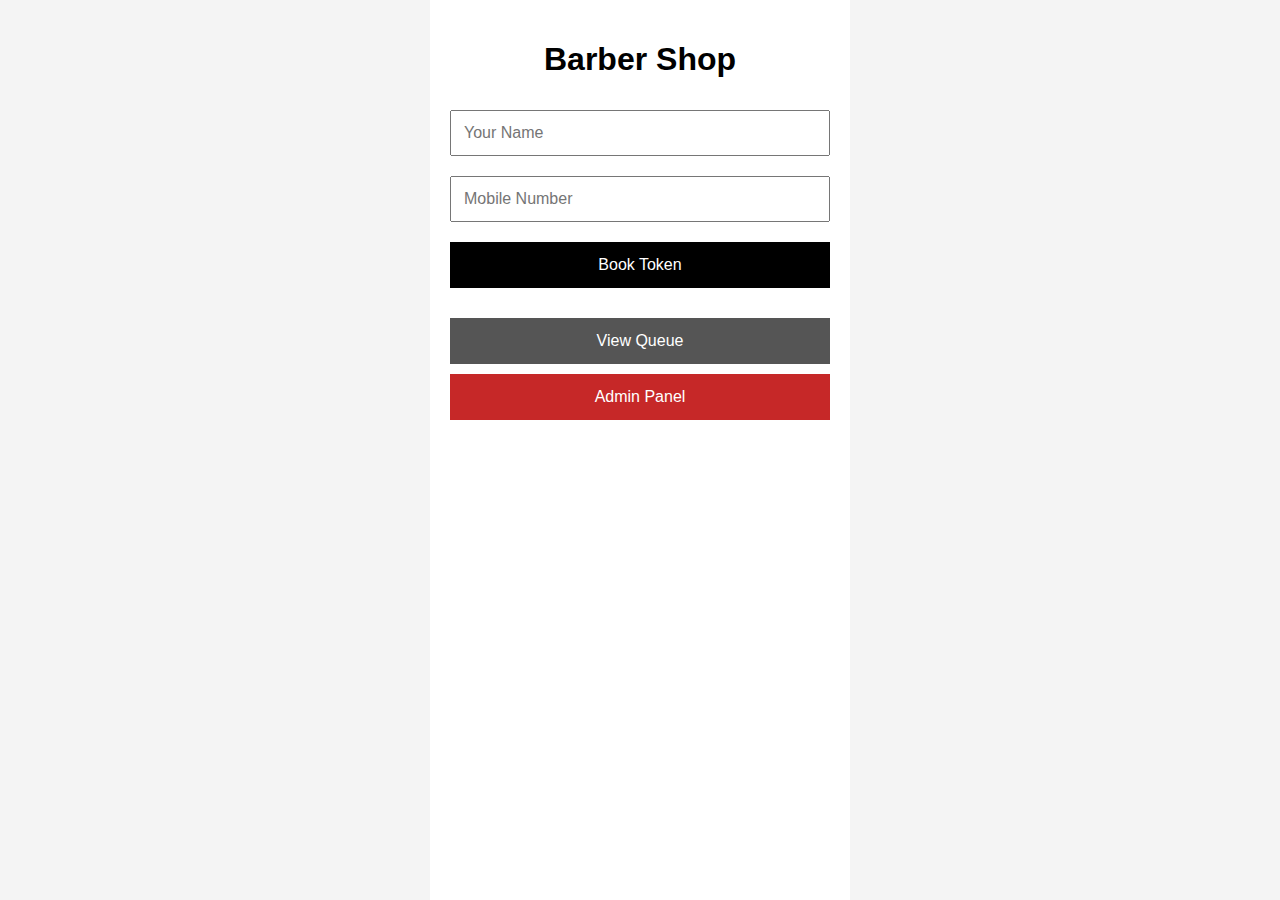
<file: index.html>
<!DOCTYPE html>
<html>
<head>
  <title>Barber Booking</title>
  <link rel="stylesheet" href="style.css">
</head>
<body>

<div class="container">
  <h1>Barber Shop</h1>

  <input id="name" placeholder="Your Name">
  <input id="phone" placeholder="Mobile Number">

  <button onclick="bookToken()">Book Token</button>

  <h2 id="result"></h2>

  <!-- NAVIGATION BUTTONS -->
  <a href="queue.html">
    <button class="secondary">View Queue</button>
  </a>

  <a href="admin.html">
    <button class="danger">Admin Panel</button>
  </a>
</div>

<script src="script.js"></script>
</body>
</html>
</file>
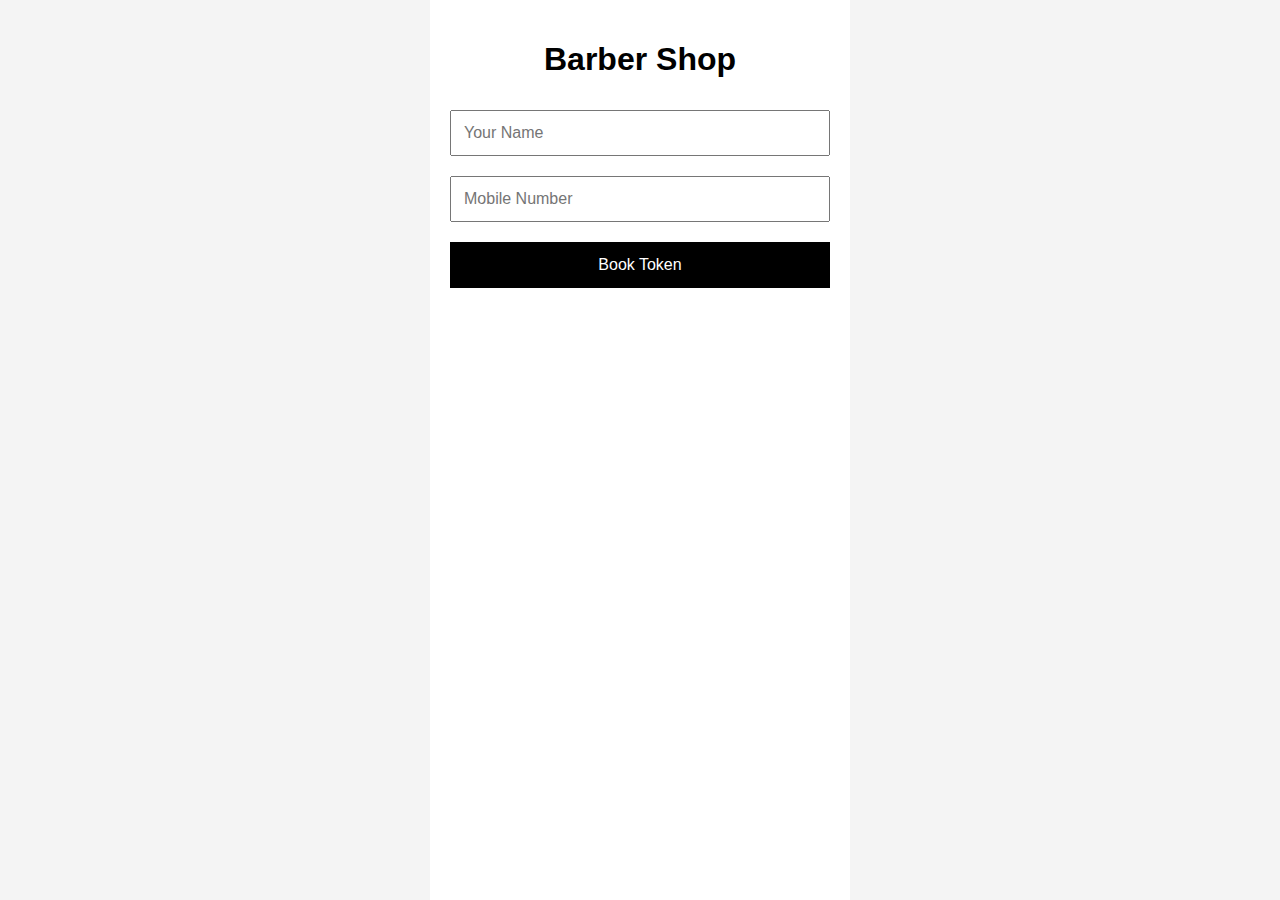
<file: admin.html>
<!DOCTYPE html>
<html>
<head>
  <title>Barber Booking</title>
  <link rel="stylesheet" href="style.css">
</head>
<body>

<div class="container">
  <h1>Barber Shop</h1>

  <input id="name" placeholder="Your Name">
  <input id="phone" placeholder="Mobile Number">

  <button onclick="bookToken()">Book Token</button>

  <h2 id="result"></h2>
</div>

<script src="script.js"></script>
</body>
</html>
</file>
<file: style.css>
* {
  box-sizing: border-box;
  font-family: Arial, sans-serif;
}

body {
  margin: 0;
  padding: 0;
  background: #f4f4f4;
  display: flex;
  justify-content: center;
}

.container {
  background: white;
  width: 100%;
  max-width: 420px;
  min-height: 100vh;
  padding: 20px;
}

h1, h2, h3 {
  text-align: center;
}

input {
  width: 100%;
  padding: 12px;
  margin: 10px 0;
  font-size: 16px;
}

button {
  width: 100%;
  padding: 14px;
  font-size: 16px;
  background: #000;
  color: white;
  border: none;
  cursor: pointer;
  margin-top: 10px;
}

button.secondary {
  background: #555;
}

button.danger {
  background: #c62828;
}

ul {
  list-style: none;
  padding: 0;
}

li {
  padding: 10px;
  margin: 5px 0;
  background: #eee;
  border-radius: 4px;
}

.now-serving {
  font-size: 40px;
  font-weight: bold;
  text-align: center;
  margin: 20px 0;
}
</file>
